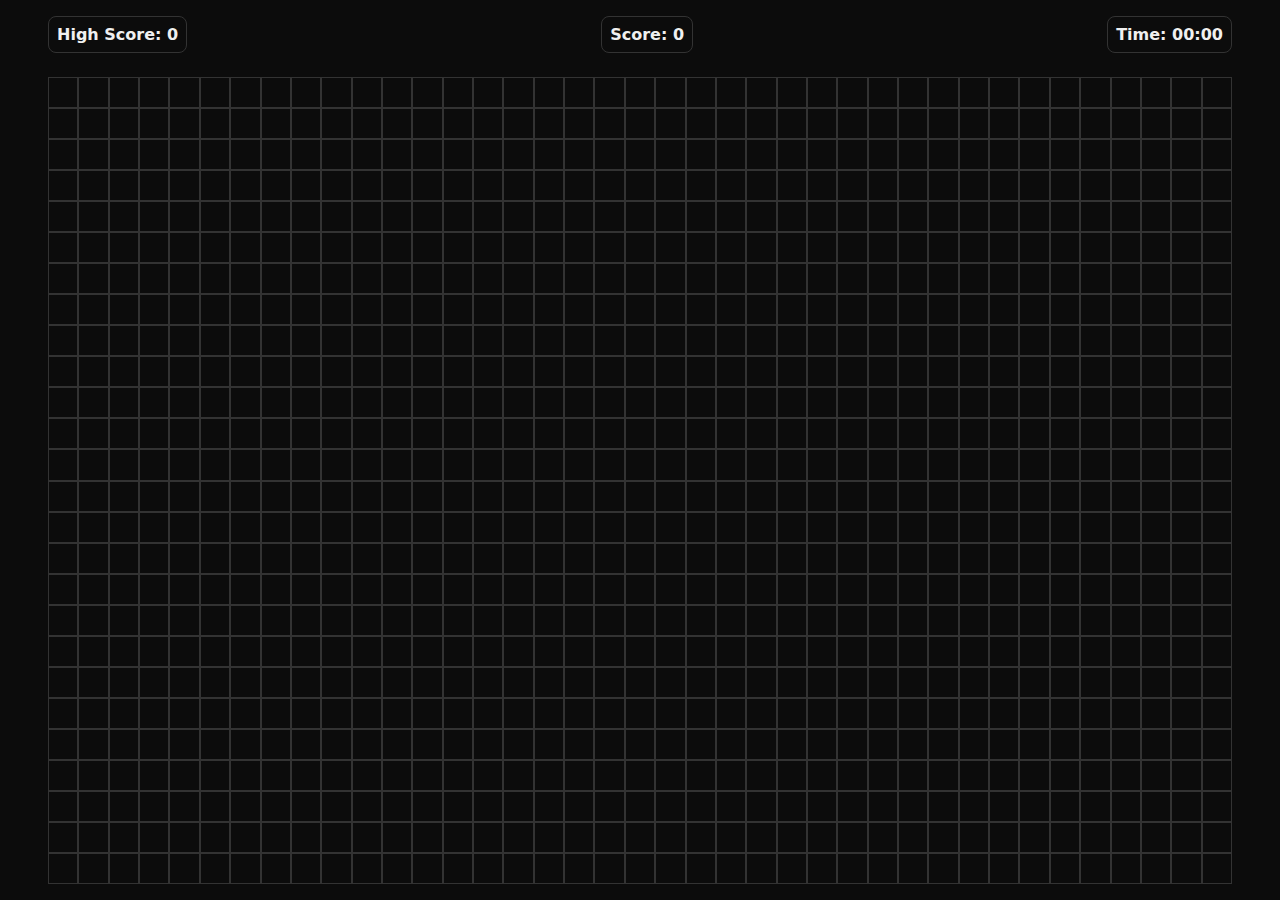
<file: JS/PROJECTS/01_Snake_game/index.html>
<!DOCTYPE html>
<html lang="en">
<head>
    <meta charset="UTF-8">
    <meta name="viewport" content="width=device-width, initial-scale=1.0">
    <title>Snake Game</title>
    <link rel="stylesheet" href="style.css">
</head>
<body>
    <main>
        <section>
            <div class="infos">
                <div class="highest-score">
                    High Score: 
                    <span>0</span>
                </div>
                <div class="score-container">
                    Score: 
                    <span>0</span>
                </div>
                <div class="time-container">
                    Time: 
                    <span>00:00</span>
                </div>
            </div>
            <div class="board"></div>
        </section>
    </main>

    <script src="script.js"></script>
</body>
</html>
</file>
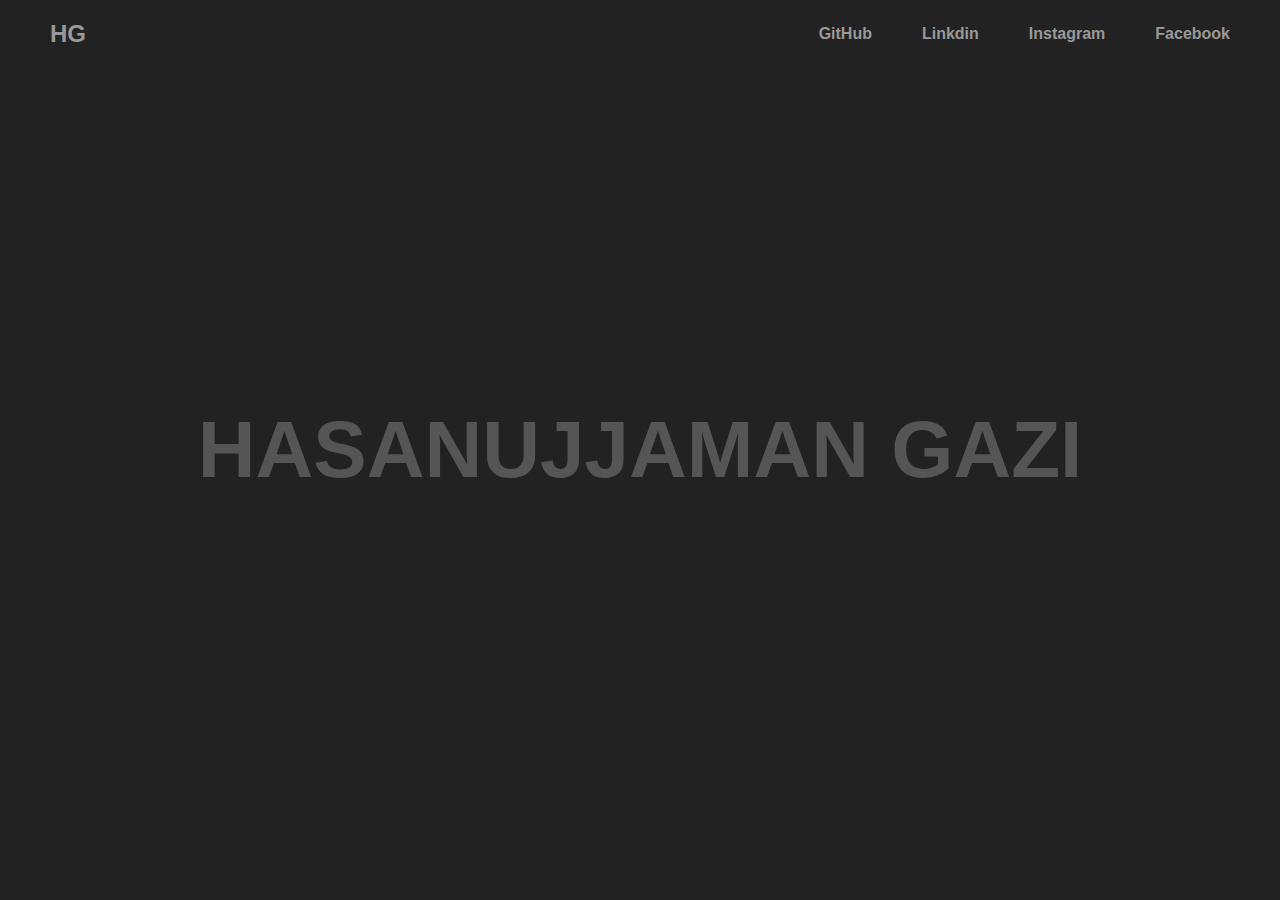
<file: GSAP/GSAP_PROJECTS/gsap.html>
<!DOCTYPE html>
<html lang="en">
  <head>
    <meta charset="UTF-8" />
    <meta name="viewport" content="width=device-width, initial-scale=1.0" />
    <title>Hasanujjaman Gazi</title>
    <link rel="stylesheet" href="gsap.css" />
    <script
      src="https://cdnjs.cloudflare.com/ajax/libs/gsap/3.13.0/gsap.min.js"
      integrity="sha512-NcZdtrT77bJr4STcmsGAESr06BYGE8woZdSdEgqnpyqac7sugNO+Tr4bGwGF3MsnEkGKhU2KL2xh6Ec+BqsaHA=="
      crossorigin="anonymous"
      referrerpolicy="no-referrer"
    ></script>
  </head>
  <body>
    <div id="nav">
        <h2>HG</h2>
        <div id="btn">
            <h4><a target="_blank" href="https://github.com/HasanujjamanGazi">GitHub</a></h4>
            <h4><a target="_blank" href="https://www.linkedin.com/in/hasanujjaman-gazi/">Linkdin</a></h4>
            <h4><a target="_blank" href="https://www.instagram.com/hasanujjaman_gazi_/">Instagram</a></h4>
            <h4><a target="_blank" href="https://www.facebook.com/HasanujjamanGazi2005">Facebook</a></h4>
        </div>
    </div>

    <h1>HASANUJJAMAN GAZI</h1>

    <script src="gsap.js"></script>
  </body>
</html>
</file>
<file: JS/PROJECTS/01_Snake_game/style.css>
* {
    padding: 0%;
    margin: 0%;
    box-sizing: border-box;
}

:root {
    /* Background-Color */
    --bg-primary: #0c0c0c;

    /* Text-Color */
    --text-primary: #f0f0f0;
    --text-secondary: #707070;

    /* spacing */
    --spacing-xs: 4px;
    --spacing-sm: 8px;
    --spacing-md: 16px;
    --spacing-lg: 24px;
    --spacing-xl: 32px;
    --spacing-2xl: 40px;
    --spacing-3xl: 48px;

    /* Font-Size */
    --font-size-sm: 14px;
    --font-size-md: 16px;
    --font-size-lg: 20px;
    --font-size-xl: 24px;
    --font-size-xxl: 32px;

    /* border primary color */
    --border-primary-color: #333333;

    /* border radius */
    --border-radius-xs: 4px;
    --border-radius-sm: 8px;
    --border-radius-md: 12px;
    --border-radius-lg: 16px;
    --border-radius-xl: 20px;
    --border-radius-2xl: 24px;

    /* box size */
    --box-height: 30px;
    --box-width: 30px;
}

html, body {
    height: 100%;
    width: 100%;
    background-color: var(--bg-primary);
    color: var(--text-primary);
    font-family: system-ui, -apple-system, BlinkMacSystemFont, 'Segoe UI', Roboto, Oxygen, Ubuntu, Cantarell, 'Open Sans', 'Helvetica Neue', sans-serif
}

main, section {
    height: 100%;
    width: 100%;
    padding: var(--spacing-sm) var(--spacing-lg);
}

section {
    display: flex;
    flex-direction: column;
}

.infos {
    display: flex;
    justify-content: space-between;
    color: var(--text-primary);
    margin-bottom: var(--spacing-lg);
}
.infos div {
    padding: var(--spacing-sm);
    border: 1px solid var(--border-primary-color);
    border-radius: var(--border-radius-sm);
    font-size: var(--font-size-md);
    font-weight: bold;
}

.board {
    height: 100%;
    width: 100%;
    display: grid;
    grid-template-columns: repeat(auto-fill, minmax(var(--box-width), 1fr));
    grid-template-rows: repeat(auto-fill, minmax(var(--box-height), 1fr));
}
.board > .box {
    border: 1px solid var(--border-primary-color);
    display: flex;
    justify-content: center;
    align-items: center;
}
</file>
<file: GSAP/GSAP_PROJECTS/gsap.css>
* {
    margin: 0;
    padding: 0;
    box-sizing: border-box;
    font-family: 'Segoe UI', Tahoma, Geneva, Verdana, sans-serif;
}

html, body {
    user-select: none;
    height: 100%;
    width: 100%;
}

body {
    background-color: #222;
    color: #555;
}

#nav {
    color: #999;
    display: flex;
    align-items: center;
    justify-content: space-between;
    padding: 20px 50px;
}

#btn {
    cursor: pointer;
    display: flex;
    align-items: center;
    justify-content: center;
    gap: 50px;
}
a {
    text-decoration: none;
    color: #999;
}

h1 {
    font-size: 80px;
    position: absolute;
    top: 50%;
    left: 50%;
    transform: translate(-50%, -50%);
    white-space: nowrap;
}
</file>
